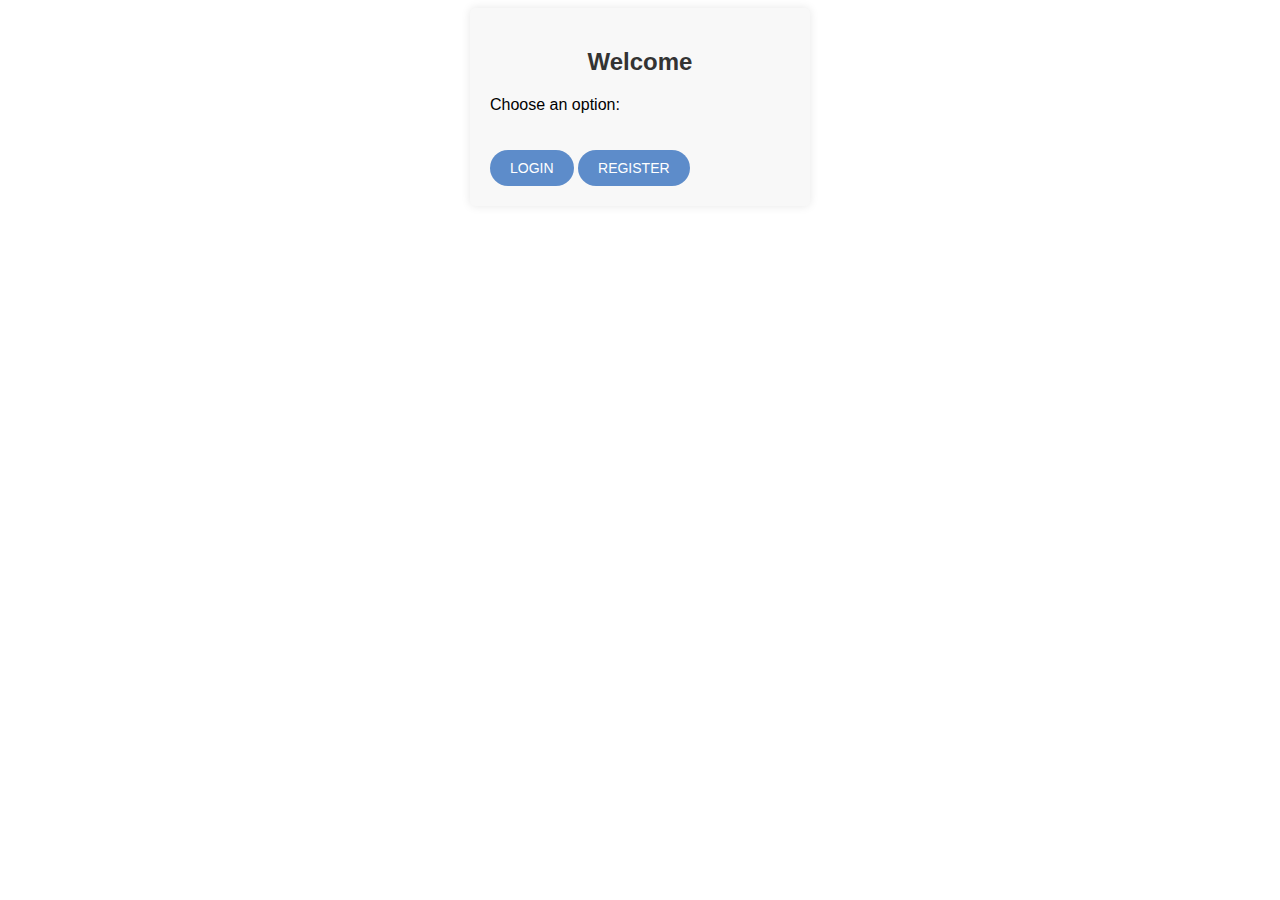
<file: index.html>
<!DOCTYPE html>
<html lang="en">
<head>
    <meta charset="UTF-8">
    <meta name="viewport" content="width=device-width, initial-scale=1.0">
    <title>Home</title>
    <style>
        /* CSS code for premium look (same styles as login and registration pages) */
        body {
            font-family: sans-serif;
        }
        .login-box {
            background-color: #f8f8f8;
            border-radius: 5px;
            box-shadow: 0 0 10px rgba(0, 0, 0, 0.1);
            padding: 20px;
            width: 300px;
            margin: 0 auto;
        }
        
        .login-box h2 {
            text-align: center;
            color: #333;
        }
        
        .login-box form {
            margin-top: 20px;
        }
        
        .user-box {
            position: relative;
            margin-bottom: 20px;
        }
        
        .user-box input[type="text"],
        .user-box input[type="password"] {
            width: 100%;
            padding: 10px 0;
            font-size: 16px;
            color: #333;
            border: none;
            border-bottom: 1px solid #ccc;
            outline: none;
            background: transparent;
        }
        
        .user-box label {
            position: absolute;
            top: 0;
            left: 0;
            padding: 10px 0;
            font-size: 16px;
            color: #333;
            pointer-events: none;
            transition: 0.5s;
        }
        
        .user-box input[type="text"]:focus ~ label,
        .user-box input[type="password"]:focus ~ label,
        .user-box input[type="text"]:valid ~ label,
        .user-box input[type="password"]:valid ~ label {
            top: -20px;
            left: 0;
            color: #5d8cca;
            font-size: 12px;
        }
        
        .login-box a {
            display: inline-block;
            background: #5d8cca;
            color: #fff;
            text-transform: uppercase;
            text-decoration: none;
            font-size: 14px;
            padding: 10px 20px;
            margin-top: 20px;
            border-radius: 25px;
            transition: 0.5s;
        }
        
        .login-box a:hover {
            background: #4169e1;
        }
    </style>
</head>
<body>
    <div class="login-box">
        <h2>Welcome</h2>
        <p>Choose an option:</p>
        <a href="login.html">Login</a>
        <a href="register.html">Register</a>
    </div>
</body>
</html>
</file>
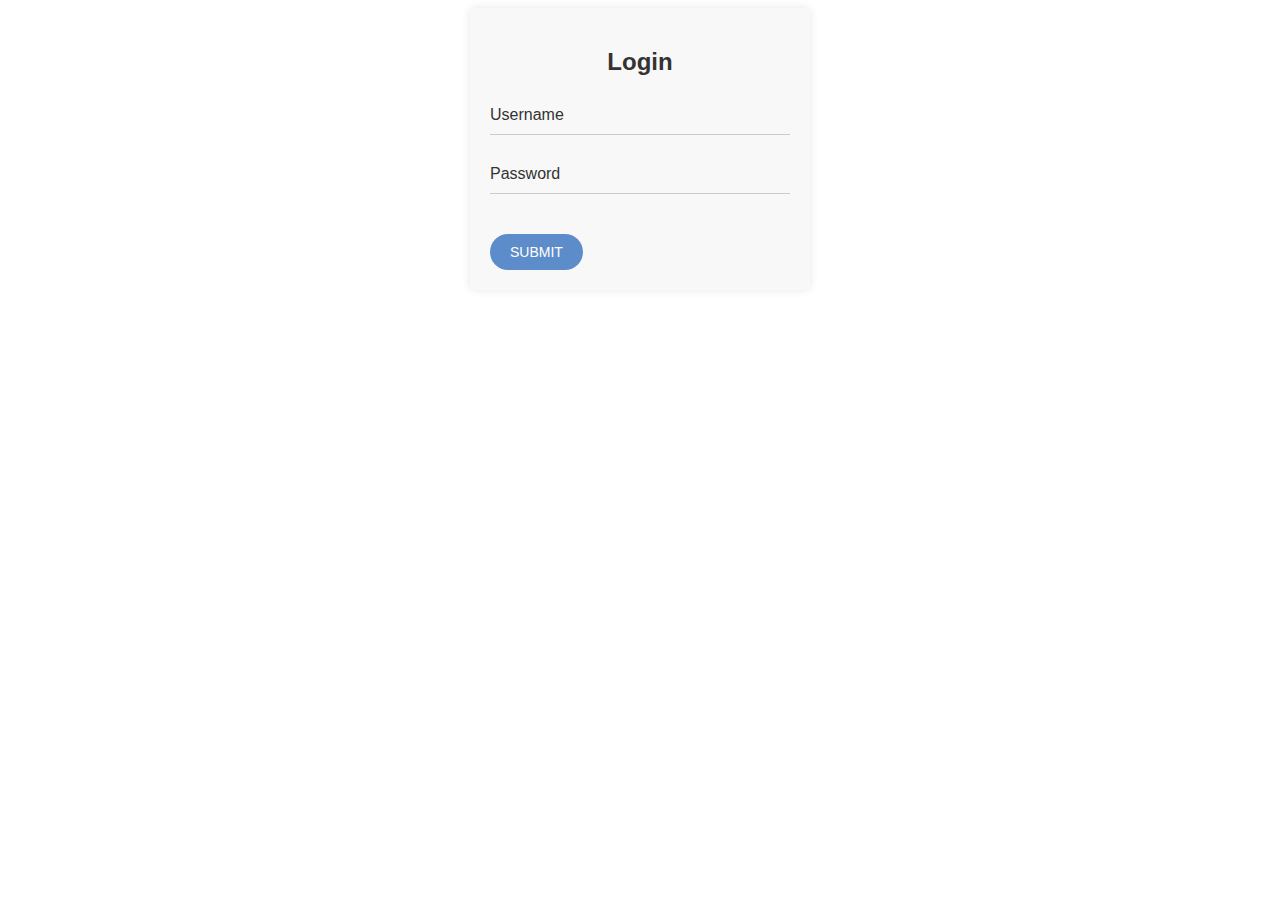
<file: login.html>
<!DOCTYPE html>
<html lang="en">
<head>
    <meta charset="UTF-8">
    <meta name="viewport" content="width=device-width, initial-scale=1.0">
    <title>Document</title>
    <link rel="stylesheet" href="style.css">
</head>
<body>
    <div class="login-box">
      <h2>Login</h2>
      <form action="login.php" method="POST">
        <div class="user-box">
          <input type="text" name="username" required>
          <label>Username</label>
        </div>
        <div class="user-box">
          <input type="password" name="password" required="">
          <label>Password</label>
        </div>
        <a href="#">
          Submit
        </a>
      </form>
    </div>
</body>
</html>
</file>
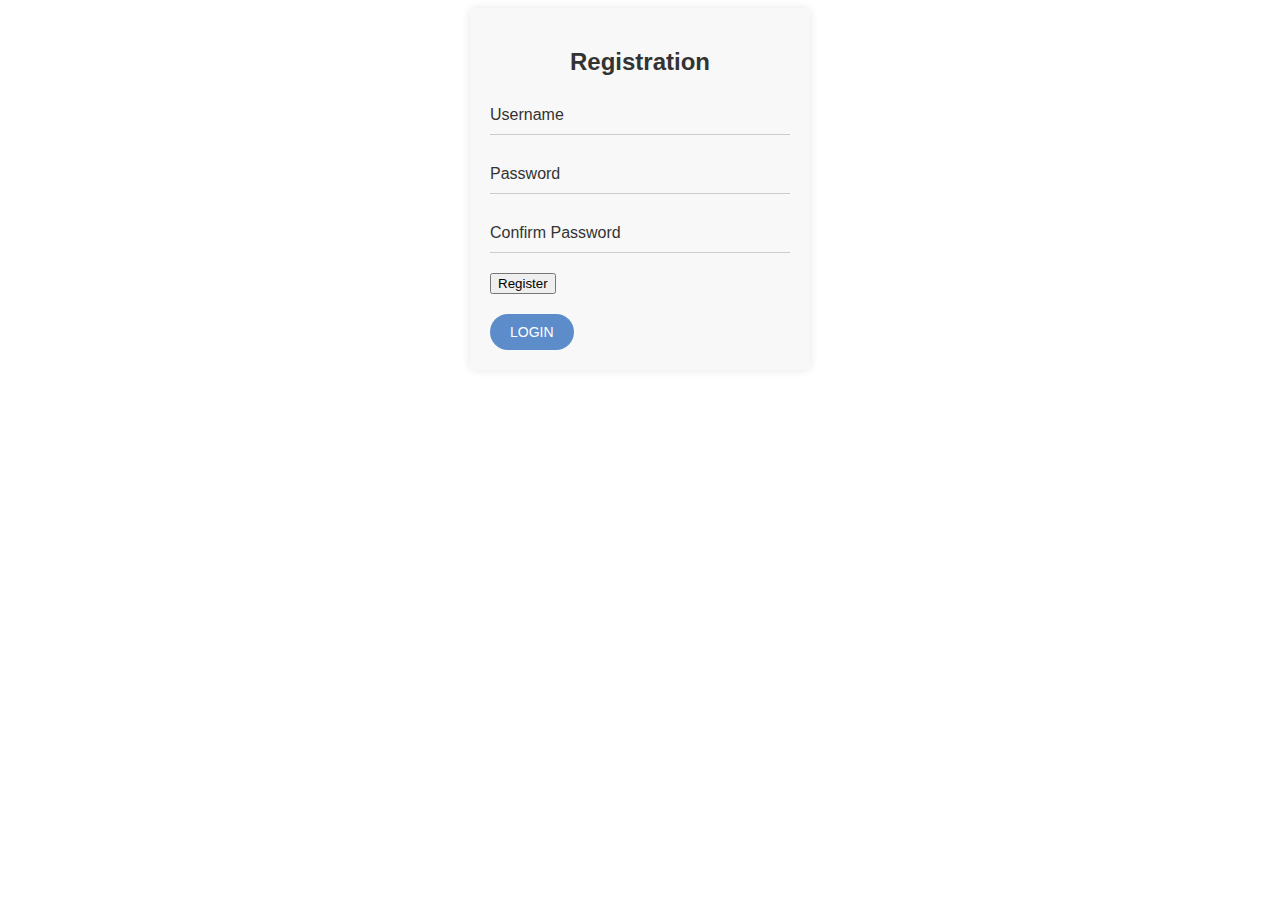
<file: register.html>
<!DOCTYPE html>
<html lang="en">
<head>
    <meta charset="UTF-8">
    <meta name="viewport" content="width=device-width, initial-scale=1.0">
    <title>Registration</title>
    <link rel="stylesheet" href="style.css">
    
</head>
<body>
    <div class="login-box">
      <h2>Registration</h2>
      <form method="POST" action="register.php">
        <div class="user-box">
          <input type="text" name="username" required>
          <label>Username</label>
        </div>
        <div class="user-box">
          <input type="password" name="password" required="">
          <label>Password</label>
        </div>
        <div class="user-box">
          <input type="password" name="confirm_password" required="">
          <label>Confirm Password</label>
        </div>
        <button type="submit">Register</button>
      </form>
      <a href="login.html">Login</a>
    </div>
</body>
</html>
</file>
<file: style.css>
/* CSS code for premium look */
 body{
    font-family: sans-serif;
}
.login-box {
  background-color: #f8f8f8;
  border-radius: 5px;
  box-shadow: 0 0 10px rgba(0, 0, 0, 0.1);
  padding: 20px;
  width: 300px;
  margin: 0 auto;
}

.login-box h2 {
  text-align: center;
  color: #333;
}

.login-box form {
  margin-top: 20px;
}

.user-box {
  position: relative;
  margin-bottom: 20px;
}

.user-box input[type="text"],
.user-box input[type="password"] {
  width: 100%;
  padding: 10px 0;
  font-size: 16px;
  color: #333;
  border: none;
  border-bottom: 1px solid #ccc;
  outline: none;
  background: transparent;
}

.user-box label {
  position: absolute;
  top: 0;
  left: 0;
  padding: 10px 0;
  font-size: 16px;
  color: #333;
  pointer-events: none;
  transition: 0.5s;
}

.user-box input[type="text"]:focus ~ label,
.user-box input[type="password"]:focus ~ label,
.user-box input[type="text"]:valid ~ label,
.user-box input[type="password"]:valid ~ label {
  top: -20px;
  left: 0;
  color: #5d8cca;
  font-size: 12px;
}

.login-box a {
  display: inline-block;
  background: #5d8cca;
  color: #fff;
  text-transform: uppercase;
  text-decoration: none;
  font-size: 14px;
  padding: 10px 20px;
  margin-top: 20px;
  border-radius: 25px;
  transition: 0.5s;
}

.login-box a:hover {
  background: #4169e1;
}
</file>
